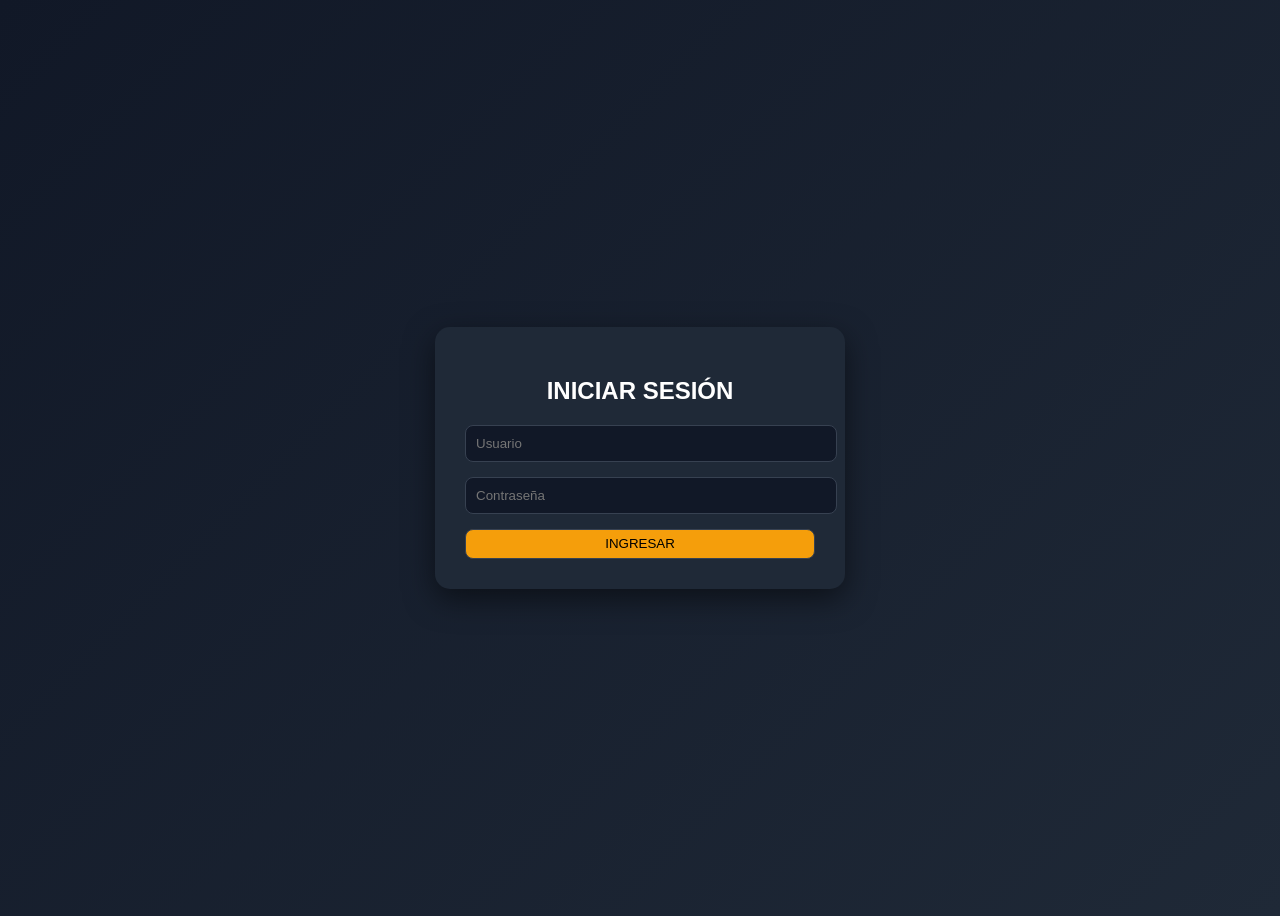
<file: index.html>
<!DOCTYPE html>
<html lang="es">
<head>
    <meta charset="UTF-8">
    <meta http-equiv="refresh" content="0; url=Recursos/Vistas/login.html">
    <title>Inventario App</title>
</head>
<body>
</body>
</html>
</file>
<file: Recursos/Estilos/styles.css>
/* RESET */
*{
    margin:0;
    padding:0;
    box-sizing:border-box;
}

body{
    font-family: 'Segoe UI', Tahoma, sans-serif;
    background: linear-gradient(135deg, #111827, #1f2937);
    display:flex;
}

/* SIDEBAR */
.sidebar{
    width:240px;
    height:100vh;
    background: linear-gradient(180deg, #111827, #1f2937);
    position:fixed;
    color:white;
    box-shadow: 2px 0 10px rgba(0,0,0,0.4);
}

.logo{
    height:90px;
    margin:15px;
    border-radius:10px;
    background: rgba(255,255,255,0.05);
}

/* MENU */
.menu{
    padding:15px;
}

.menu a{
    display:flex;
    align-items:center;
    gap:10px;
    padding:12px;
    margin-bottom:10px;
    background: rgba(255,255,255,0.05);
    border-radius:8px;
    color:#9ca3af;
    text-decoration:none;
    font-size:14px;
    transition: all 0.3s ease;
}

.menu a:hover{
    background:#f59e0b;
    color:black;
    transform:translateX(5px);
}

/* MAIN */
.main{
    margin-left:240px;
    width:100%;
    padding:25px;
}

/* CARD */
.card{
    background:#1f2937;
    padding:25px;
    border-radius:15px;
    box-shadow:0 10px 30px rgba(0,0,0,0.5);
    animation:fadeIn 0.4s ease;
    color:white;
}

/* HEADER */
.header{
    display:flex;
    justify-content:space-between;
    align-items:center;
    margin-bottom:20px;
}

.header h2{
    font-size:22px;
    color:white;
}

/* BOTONES */
button{
    padding:10px 15px;
    border:none;
    border-radius:8px;
    cursor:pointer;
    font-weight:500;
    transition:0.3s;
}

.btn-primary{
    background:#f59e0b;
    color:black;
}

.btn-primary:hover{
    background:#d97706;
}

.btn-success{
    background:#10b981;
    color:white;
}

.btn-success:hover{
    background:#059669;
}

/* FORM */
.form-grid{
    display:grid;
    grid-template-columns: repeat(auto-fit, minmax(220px,1fr));
    gap:15px;
}

input{
    padding:10px;
    border:1px solid #374151;
    border-radius:8px;
    outline:none;
    transition:0.3s;
    background:#111827;
    color:white;
}

input:focus{
    border-color:#f59e0b;
    box-shadow:0 0 5px rgba(245,158,11,0.4);
}

/* TABLA */
table{
    width:100%;
    border-collapse:collapse;
    margin-top:20px;
    overflow:hidden;
    border-radius:10px;
}

th{
    background:#f59e0b;
    color:black;
    padding:12px;
    font-weight:600;
}

td{
    padding:12px;
    border-bottom:1px solid #374151;
    text-align:center;
    color:#e5e7eb;
}

tr:hover{
    background:#374151;
}

/* ANIMACIONES */
@keyframes fadeIn{
    from{
        opacity:0;
        transform:translateY(10px);
    }
    to{
        opacity:1;
        transform:translateY(0);
    }
}
</file>
<file: Recursos/Estilos/login.css>
.login-container{
    width:100%;
    height:100vh;
    display:flex;
    justify-content:center;
    align-items:center;
}
.login-box{
    width:350px;
    padding:30px;
    border-radius:15px;
    background:#1f2937;
    box-shadow:0 10px 30px rgba(0,0,0,0.5);
    animation:fadeIn 0.4s ease;
}
.login-box h2{
    text-align:center;
    margin-bottom:20px;
    color:white;
}
.login-box input{
    width:100%;
    margin-bottom:15px;
}
.login-box button{
    width:100%;
}   
input{
    padding:10px;
    border:1px solid #374151;
    border-radius:8px;
    outline:none;
    transition:0.3s;
    background:#111827;
    color:white;
}

input:focus{
    border-color:#f59e0b;
    box-shadow:0 0 5px rgba(245,158,11,0.4);
}
body{
    font-family: 'Segoe UI', Tahoma, sans-serif;
    background: linear-gradient(135deg, #111827, #1f2937);
    display:flex;
}
.btn-primary{
    background:#f59e0b;
    color:black;
    height: 30px;
    border-radius: 8px;
    border:1px solid #374151;
}

.btn-primary:hover{
    background:#d97706;
}
</file>
